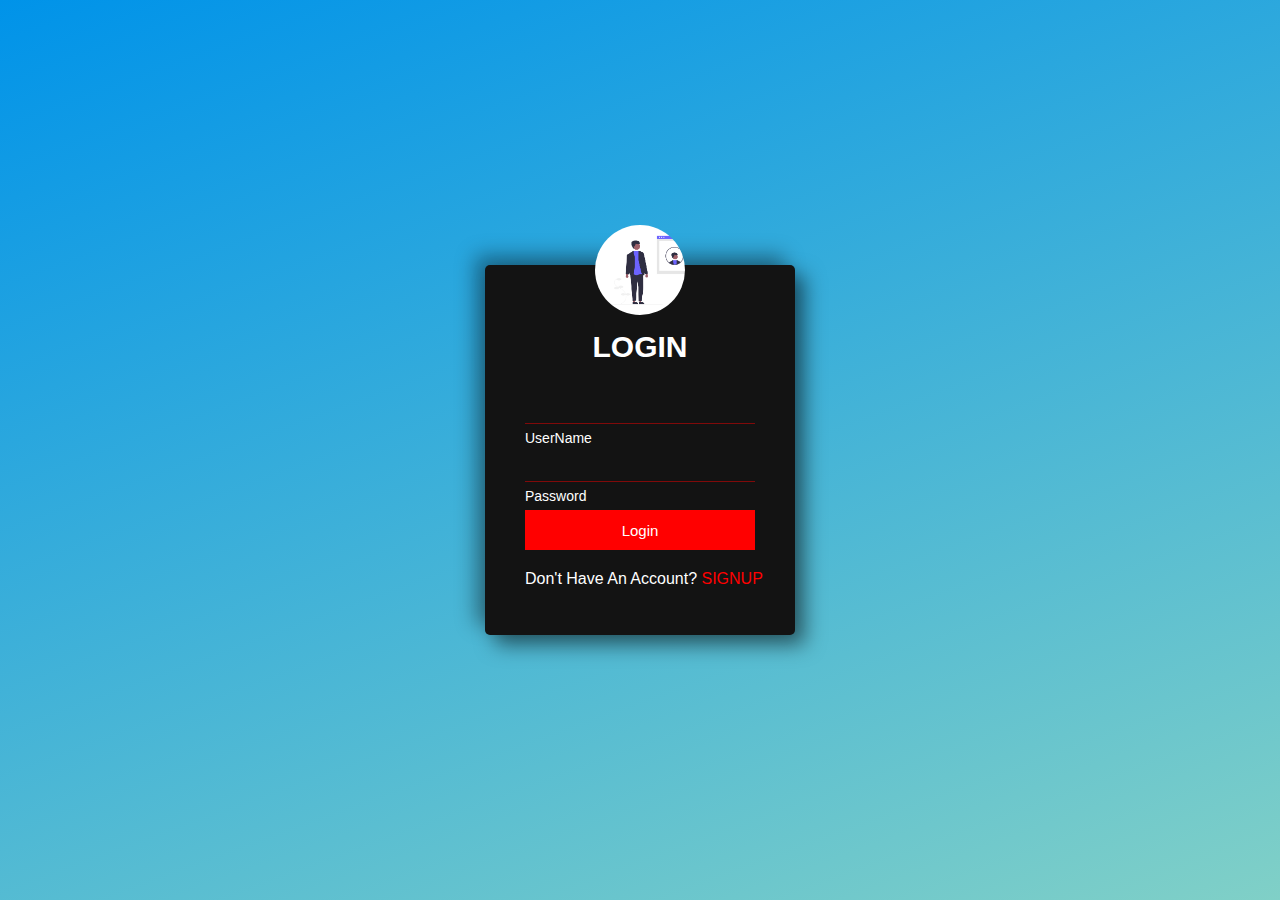
<file: index.html>
<!DOCTYPE html>
<html lang="en">
<head>
    <meta charset="UTF-8">
    <meta http-equiv="X-UA-Compatible" content="IE=edge">
    <meta name="viewport" content="width=device-width, initial-scale=1.0">
    <link rel="stylesheet" href="./UserLogin.css">
    <title>LOGIN</title>
</head>
<body class="flex">
    <div class="container">
        <div class="user">

        </div>
        <form  onsubmit="return check(callback)">
            <h1>LOGIN</h1>
            <div class="input">
                <input type="text" id="user" required>
                <label for="">UserName</label>
                <div class="box">
                    <input type="password" id="password" required>
                    <label for="">Password</label>
                    <div class="forgot">
                        <!-- <a href="">Forgot Password</a> -->

                    </div>

                </div>

                <input type="submit" value="Login">
            </div>
        </form>
        <div class="div">
            <div>Don't Have An Account?
                <a href="">SIGNUP</a>
            </div>

        </div>

    </div>
    <script src="./UserLogin.js"></script>
</body>
</html>
</file>
<file: UserLogin.css>
*{
    margin: 0;
    padding: 0;
    box-sizing: border-box;
    color: white;
    font-family: "Poppins",sans-serif;
}
body{
    width: 100%;
    height: 100vh;
    background-color: #0093e9;
    background-image: 
    linear-gradient(160deg,#0093e9 0%,#80d0c7 100%);
}
.flex{
    display: flex;
    align-items: center;
    justify-content: center;
}
.container{
    position: relative;
    width: 310px;
    height: 370px;
    border-radius: 5px;
    background-color: #131313;
    padding: 65px 40px 20px 40px;
    box-shadow: 10px 10px 20px rgba(0, 0, 0, 0.505),-10px -10px 20px rgba(0, 0, 0, 0.361);
}
.user{
    background-image: url("./profile.png");
    background-size: cover;
    width: 90px;
    height: 90px;
    background-color: red;
    border-radius: 50%;
    position: absolute;
    left: 110px;
    top:-40px
}
form h1{
    text-align: center;
    font-family: 'Roboto',sans-serif;
    font-size: 30px;
}
.input{
    margin: 20px 0;
    position: relative;
}
.input input{
    width: 100%;
    height: 40px;
    background: transparent;
    outline: none;
    border: none;
    border-bottom: 0.4px solid rgba(255, 0, 0, 0.463);
    font-size: 17px;
    padding-top: 20px;
}
.input label{
    position: relative;
    left: 0;
    top: 5px;
    pointer-events: none;
    transition: 0.6s;
    font-size: 14px;
}
form input:focus ~ label{
    bottom: 24px;
    left: 2px;
    color: red;
    font-size: 13px;
}
form input[type="submit"]{
    padding: 4px 20px;
    border: none;
    outline: none;
    cursor: pointer;
    margin-top: 10px;
    padding: 3px 20px;
    font-size: 15px;
    background-color: red;
}
.box{
    position: relative;
}
.forgot{
    position: absolute;
    font-size: 10px;
    padding: 5px 0;
    right: 0;
}
.signup{
    font-size: 12px;
    padding: 2px;
    text-align: center;
}
a{
    color: red;
    text-decoration: none;
}
a:hover{
    text-decoration: underline;
}
.line{
    background-color: white;
    width: 100%;
    height: .2px;
    opacity: .2;
    margin-top: 30px;
}
.div{
    position: absolute;
    left: 5;
    width: 100%;
}
</file>
